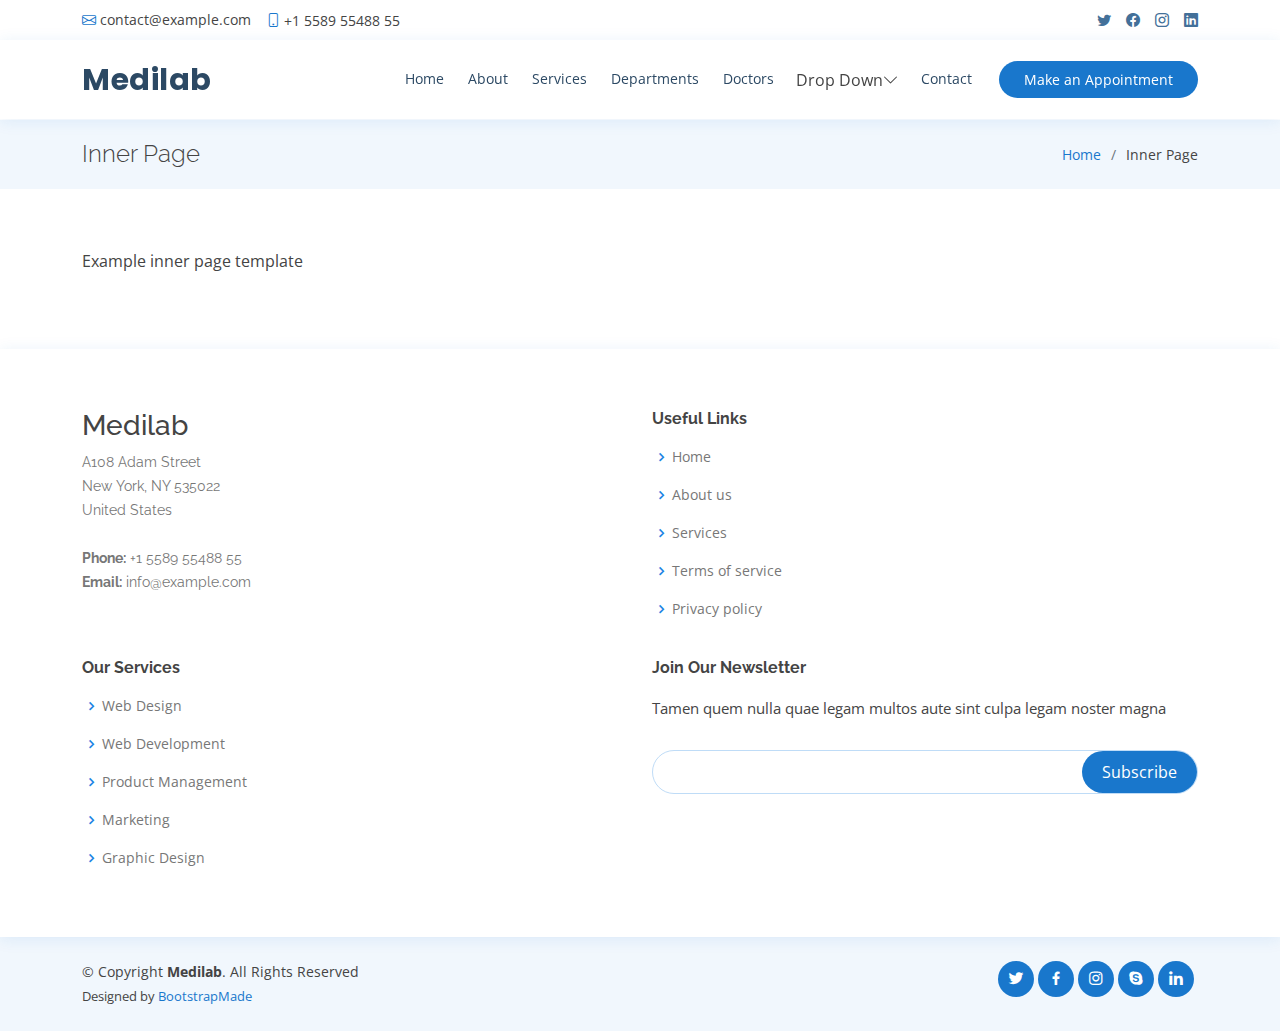
<file: inner-page.html>
<!DOCTYPE html><html lang="en"><head><meta charset="utf-8"><meta name="viewport" content="width=device-width, initial-scale=1.0, shrink-to-fit=no"><title>Inner Page - Medilab Bootstrap Template</title><link rel="stylesheet" href="https://cdn.jsdelivr.net/npm/bootstrap@5.2.3/dist/css/bootstrap.min.css"><link rel="stylesheet" href="https://fonts.googleapis.com/css?family=Open+Sans:300,300i,400,400i,600,600i,700,700i|Raleway:300,300i,400,400i,500,500i,600,600i,700,700i|Poppins:300,300i,400,400i,500,500i,600,600i,700,700i"><link rel="stylesheet" href="assets/css/styles.min.css?h=851e07f4ed413df3164e79b45850b247"></head><body><div class="d-flex align-items-center fixed-top" id="topbar"><div class="container d-flex justify-content-between"><div class="d-flex align-items-center contact-info"><i class="bi bi-envelope"></i><a href="mailto:contact@example.com">contact@example.com</a><i class="bi bi-phone"></i><span> +1 5589 55488 55      </span></div><div class="d-none d-lg-flex align-items-center social-links"><a href="#" class="twitter"><i class="bi bi-twitter"></i></a><a href="#" class="facebook"><i class="bi bi-facebook"></i></a><a href="#" class="instagram"><i class="bi bi-instagram"></i></a><a href="#" class="linkedin"><i class="bi bi-linkedin"></i></a></div></div></div><header id="header" class="fixed-top"><div class="container d-flex align-items-center"><h1 class="me-auto logo"><a href="index.html">Medilab</a></h1><nav class="order-last navbar order-lg-0" id="navbar"><ul><li><a class="nav-link scrollto" href="#hero">Home</a></li><li><a class="nav-link scrollto" href="#about">About</a></li><li><a class="nav-link scrollto" href="#services">Services</a></li><li><a class="nav-link scrollto" href="#departments">Departments</a></li><li><a class="nav-link scrollto" href="#doctors">Doctors</a></li><li class="dropdown"><span>Drop Down</span><i class="bi bi-chevron-down"></i><ul><li><a href="#">Drop Down 1</a></li><li class="dropdown"><a href="#"><span>Deep Drop Down</span><i class="bi bi-chevron-right"></i></a><ul><li><a href="#">Deep Drop Down 1</a></li><li><a href="#">Deep Drop Down 2</a></li><li><a href="#">Deep Drop Down 3</a></li><li><a href="#">Deep Drop Down 4</a></li><li><a href="#">Deep Drop Down 5</a></li></ul></li><li><a href="#">Drop Down 2</a></li><li><a href="#">Drop Down 3</a></li><li><a href="#">Drop Down 4</a></li></ul></li><li><a class="nav-link scrollto" href="#contact">Contact</a></li></ul><i class="bi bi-list mobile-nav-toggle"></i></nav><a href="#appointment" class="appointment-btn scrollto"><span class="d-none d-md-inline">Make an</span> Appointment</a></div></header><main id="main"><section class="breadcrumbs"><div class="container"><div class="d-flex justify-content-between align-items-center"><h2>Inner Page</h2><ol><li><a href="index.html">Home</a></li><li>Inner Page</li></ol></div></div></section><section class="inner-page"><div class="container"><p>          Example inner page template        </p></div></section></main><footer id="footer"><div class="footer-top"><div class="container"><div class="row"><div class="col-md-6 col-lg-3 footer-contact"><h3>Medilab</h3><p>              A108 Adam Street <br>              New York, NY 535022<br>              United States <br><br><strong>Phone:</strong> +1 5589 55488 55<br><strong>Email:</strong> info@example.com<br></p></div><div class="col-md-6 col-lg-2 footer-links"><h4>Useful Links</h4><ul><li><i class="bx bx-chevron-right"></i><a href="#">Home</a></li><li><i class="bx bx-chevron-right"></i><a href="#">About us</a></li><li><i class="bx bx-chevron-right"></i><a href="#">Services</a></li><li><i class="bx bx-chevron-right"></i><a href="#">Terms of service</a></li><li><i class="bx bx-chevron-right"></i><a href="#">Privacy policy</a></li></ul></div><div class="col-md-6 col-lg-3 footer-links"><h4>Our Services</h4><ul><li><i class="bx bx-chevron-right"></i><a href="#">Web Design</a></li><li><i class="bx bx-chevron-right"></i><a href="#">Web Development</a></li><li><i class="bx bx-chevron-right"></i><a href="#">Product Management</a></li><li><i class="bx bx-chevron-right"></i><a href="#">Marketing</a></li><li><i class="bx bx-chevron-right"></i><a href="#">Graphic Design</a></li></ul></div><div class="col-md-6 col-lg-4 footer-newsletter"><h4>Join Our Newsletter</h4><p>Tamen quem nulla quae legam multos aute sint culpa legam noster magna</p><form action="" method="post"><input type="email" name="email"><input type="submit" value="Subscribe"></form></div></div></div></div><div class="container d-md-flex py-4"><div class="text-center text-md-start me-md-auto"><div class="copyright"><span>          © Copyright </span><strong><span>Medilab</span></strong><span>. All Rights Reserved        </span></div><div class="credits"><span>                                                  Designed by </span><a href="https://bootstrapmade.com/">BootstrapMade</a></div></div><div class="text-center social-links text-md-right pt-3 pt-md-0"><a href="#" class="twitter"><i class="bx bxl-twitter"></i></a><a href="#" class="facebook"><i class="bx bxl-facebook"></i></a><a href="#" class="instagram"><i class="bx bxl-instagram"></i></a><a href="#" class="google-plus"><i class="bx bxl-skype"></i></a><a href="#" class="linkedin"><i class="bx bxl-linkedin"></i></a></div></div></footer><div id="preloader"></div><a class="d-flex justify-content-center align-items-center back-to-top" href="#"><i class="bi bi-arrow-up-short"></i></a><script src="https://cdnjs.cloudflare.com/ajax/libs/jquery/3.6.0/jquery.min.js"></script><script src="https://cdn.jsdelivr.net/npm/bootstrap@5.2.3/dist/js/bootstrap.bundle.min.js"></script><script src="assets/js/script.min.js?h=e99d3b42a9ac4979ada685bebd9f7eca"></script></body></html>
</file>
